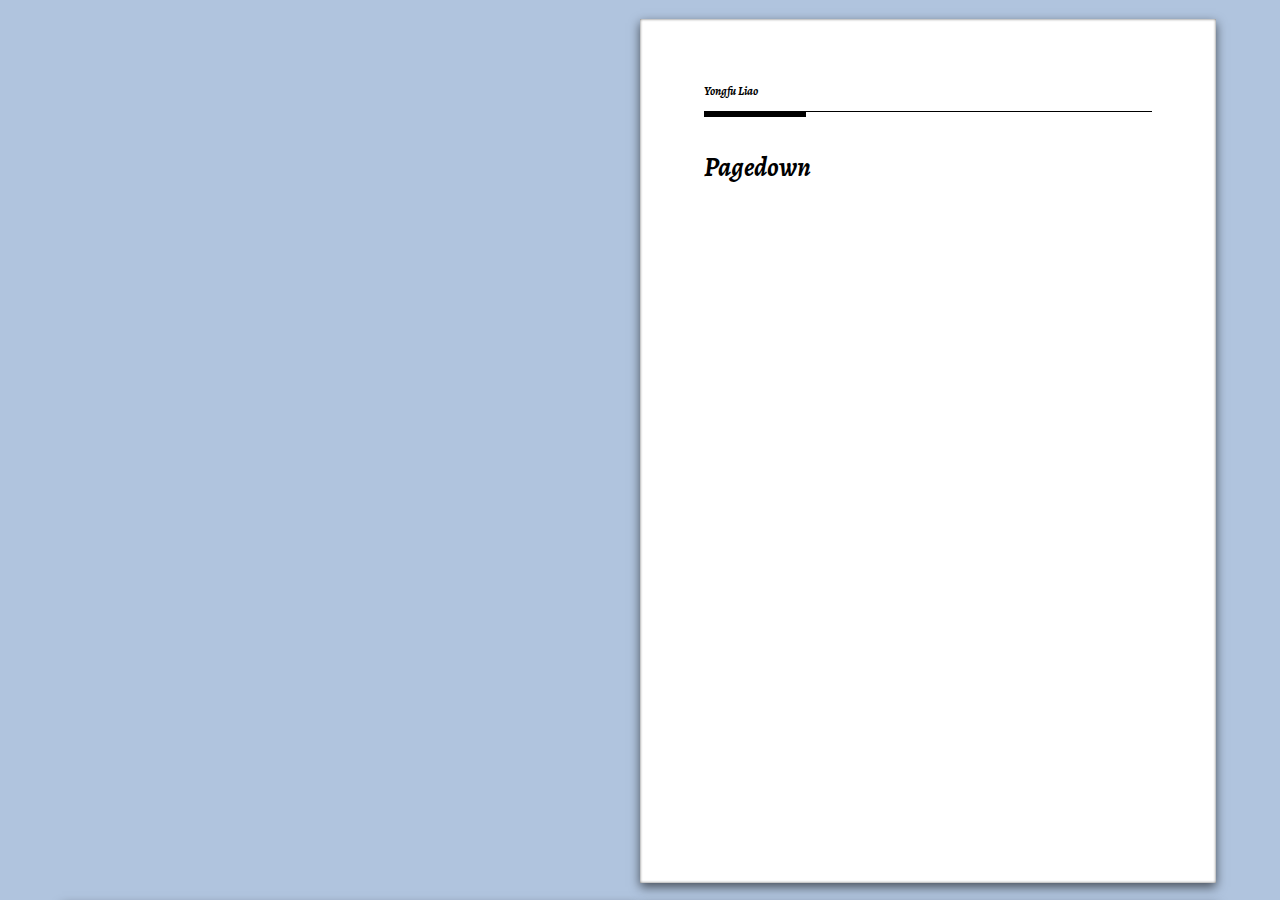
<file: index.html>
<!DOCTYPE html>
<html lang="zh-TW">

<head>
    <meta charset="UTF-8">
    <meta http-equiv="X-UA-Compatible" content="ie=edge">
    <meta http-equiv="refresh" content="0;url=./pagedown-test.html">
    <link rel="shortcut icon" type="image/png" href="taiwan.png">
    <title></title>
</head>

<body>
  <p>頁面自動跳轉。若未自動跳轉，請點此<a href="./pagedown-test.html">連結</a>
  </p>

</body>

</html>
</file>
